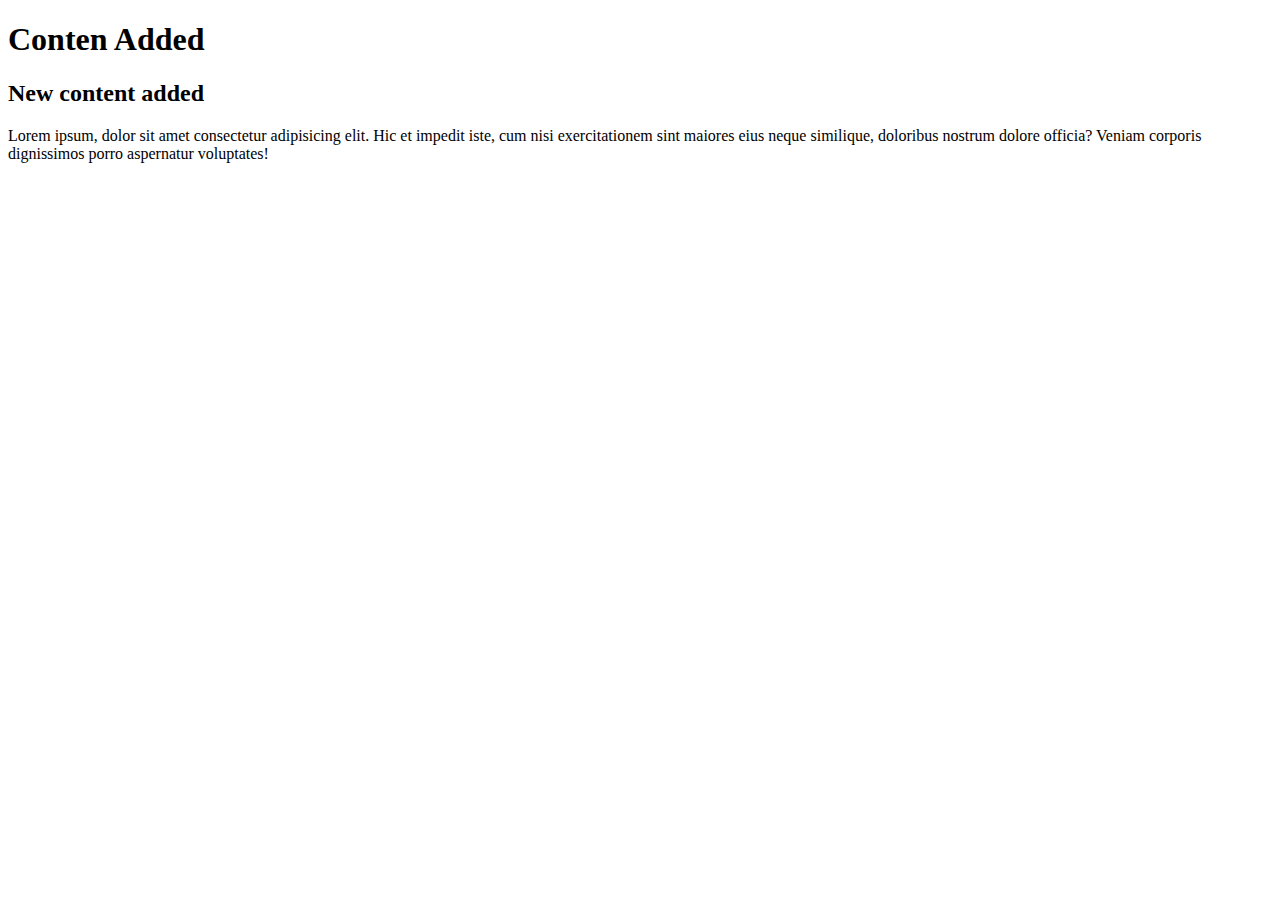
<file: Common.html>
<!DOCTYPE html>
<html lang="en">
<head>
    <meta charset="UTF-8">
    <meta name="viewport" content="width=device-width, initial-scale=1.0">
    <title>Document</title>
</head>
<body>
  <h1>Conten Added</h1>
    <h2>New content added</h2>
    <p>Lorem ipsum, dolor sit amet consectetur adipisicing elit. Hic et impedit iste, cum nisi exercitationem sint maiores eius neque similique, doloribus nostrum dolore officia? Veniam corporis dignissimos porro aspernatur voluptates!
</body>
</html>
</file>
